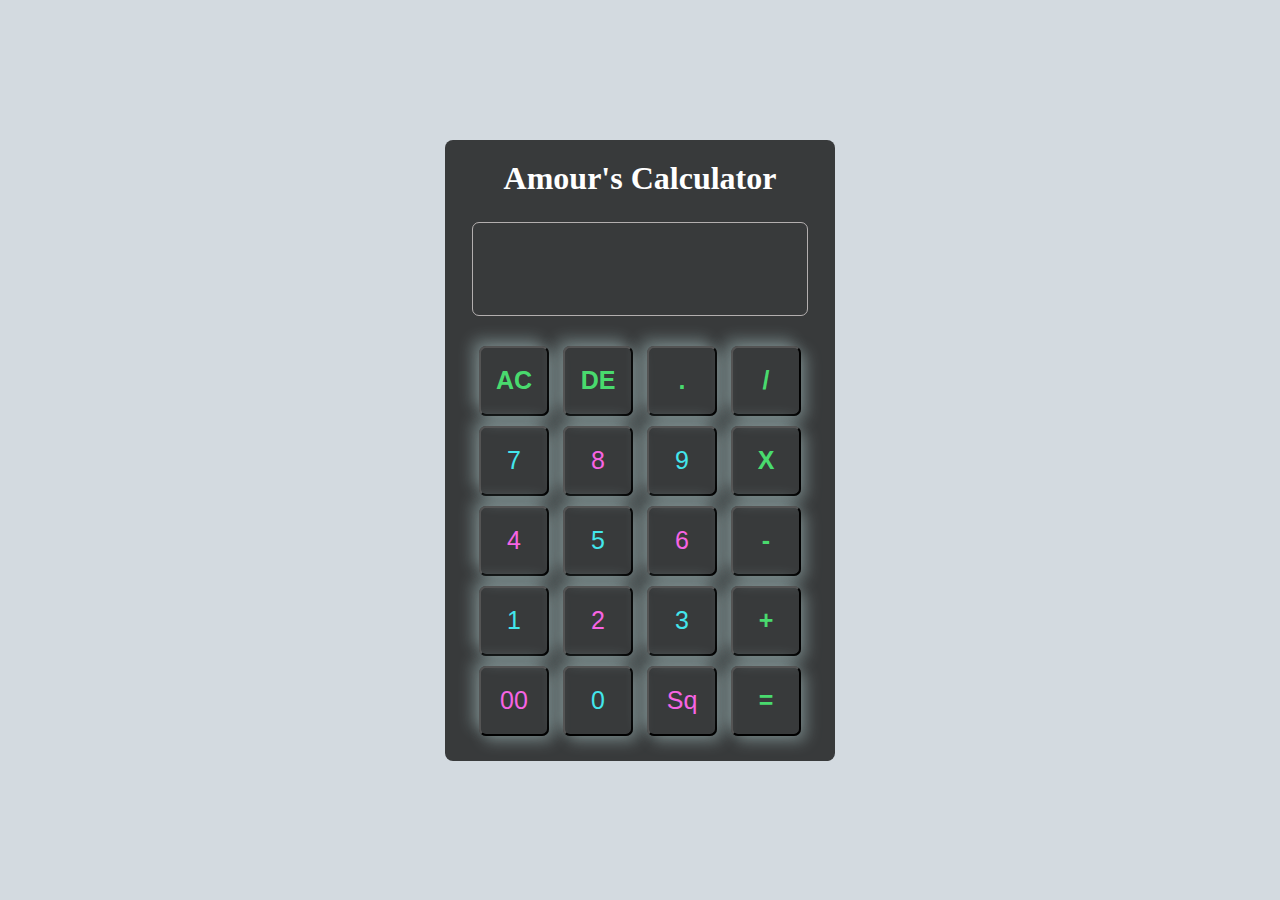
<file: Calculator/index.html>
<!DOCTYPE html>
<html lang="en">

<head>
    <meta charset="UTF-8">
    <meta name="viewport" content="width=device-width, initial-scale=1.0">
    <title>Calculator </title>
    <link rel="stylesheet" href="style.css">
</head>


<!-- ******HTML AND JAVASCRIPT BOTH ARE WRITTEN IN THIS FILE THERE IS NO SEPERATE FILE FOR JAVASCRIPT****** -->


<body>
    
    <div class="container">
        
        <div class="calculator">
            <h1>Amour's Calculator</h1>
            <div class="display">

                <input type="text" name="display" id="dis">
            </div>
            <div>
                <input type="button" value="AC" id="color" onclick="dis.value = ''">
                <input type="button" value="DE" id="color" onclick="dis.value=String(dis.value).slice(0,-1)">
                <input type="button" value="." id="color" onclick="dis.value +='.'">
                <input type="button" value="/" id="color" onclick="dis.value +='/'">
            </div>

            <div>
                <input type="button" value="7"  id="col"  onclick="dis.value +='7'">
                <input type="button" value="8" onclick="dis.value +='8'">
                <input type="button" value="9" id="col"   onclick="dis.value +='9'">
                <input type="button" value="X" id="color" onclick="dis.value +='*'">
            </div>
            <div>
                <input type="button" value="4" onclick="dis.value +='4'">
                <input type="button" value="5" id="col"   onclick="dis.value +='5'">
                <input type="button" value="6" onclick="dis.value +='6'">
                <input type="button" value="-" id="color" onclick="dis.value +='-'">
            </div>

            <div>
                <input type="button" value="1" id="col"   onclick="dis.value +='1'">
                <input type="button" value="2" onclick="dis.value +='2'">
                <input type="button" value="3" id="col"   onclick="dis.value +='3'">
                <input type="button" value="+" id="color" onclick="dis.value +='+'">
            </div>
            <div>
                <input type="button" value="00" onclick="dis.value +='00'">
                <input type="button" value="0"  id="col"  onclick="dis.value +='0'  
                    
                
                    
                ">
                <input type="button" value="Sq" onclick="{let v=dis.value;
                    dis.value='0';
                    dis.value=v*v}">
                <input type="button" value="=" id="color" onclick="dis.value=eval(String(dis.value))">

            </div>


        </div>
    </div>
</body>

</html>
</file>
<file: Calculator/style.css>
body{
    margin: 0;
    padding: 0;
    width: 100%;
    height: 100vh;
  
}
  .container{
    width: 100%;
    height: 100vh;
    display: flex;
    align-items: center;
    justify-content: center;
    background-color: rgba(204, 212, 219, 0.863);
}
.calculator{
   width: 350px;
   background-color: rgba(3, 3, 3, 0.747);
    display: flex;
    flex-wrap: wrap;
    align-items: center;
    border-radius: 8px;
    justify-content: center;
    padding: 20px;
}
.calculator h1{
    color: white;
    margin: 0;
   font-family:'Times New Roman', Times, serif;
}
 #dis{
    height: 90px;
    width: 330px;
    color: aliceblue;
    box-shadow: none;
    font-size: 35px;
    text-align: right;
    flex: 1;
    border: 1.8px solid rgba(199, 193, 193, 0.863);
}
.display{
    display: flex;
    color: white;
    flex-wrap: wrap;
    justify-content: flex-end;
    margin: 20px 0px;
}
.calculator input{
    height: 70px;
    width: 70px;
    font-size: 25px;
    background: transparent;
    margin: 5px;
    border-radius: 7px;
    color: rgb(247, 100, 227);
    cursor: pointer;
    /* background-color: rgba(3, 3, 3, 0.747); */
    box-shadow: -7px -7px 15px rgba(214, 253, 253, 0.301),5px 5px 15px rgba(214, 253, 253, 0.349);
}
#color{
  color: rgba(77, 248, 120, 0.87); 
  font-weight: 550;
}
#col{
    color: rgb(67, 230, 236);
    font-weight: 500;
}
</file>
